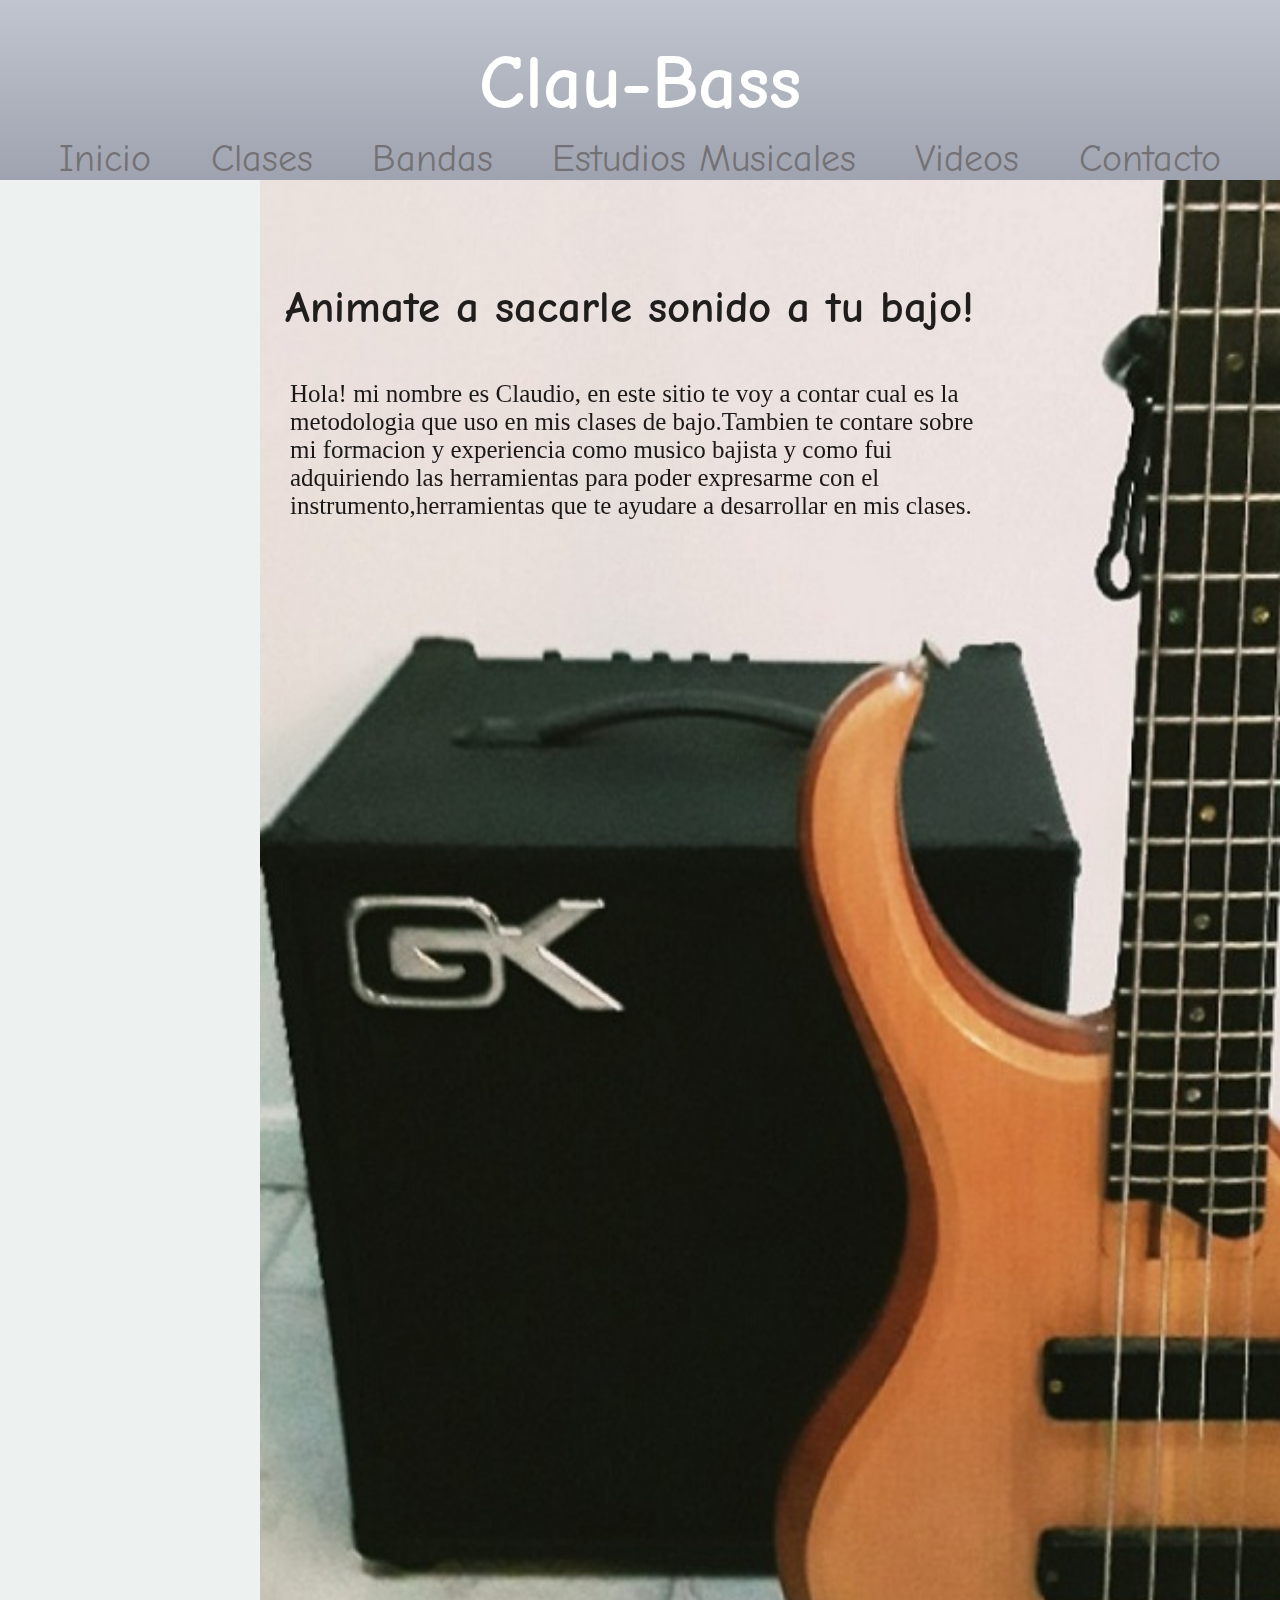
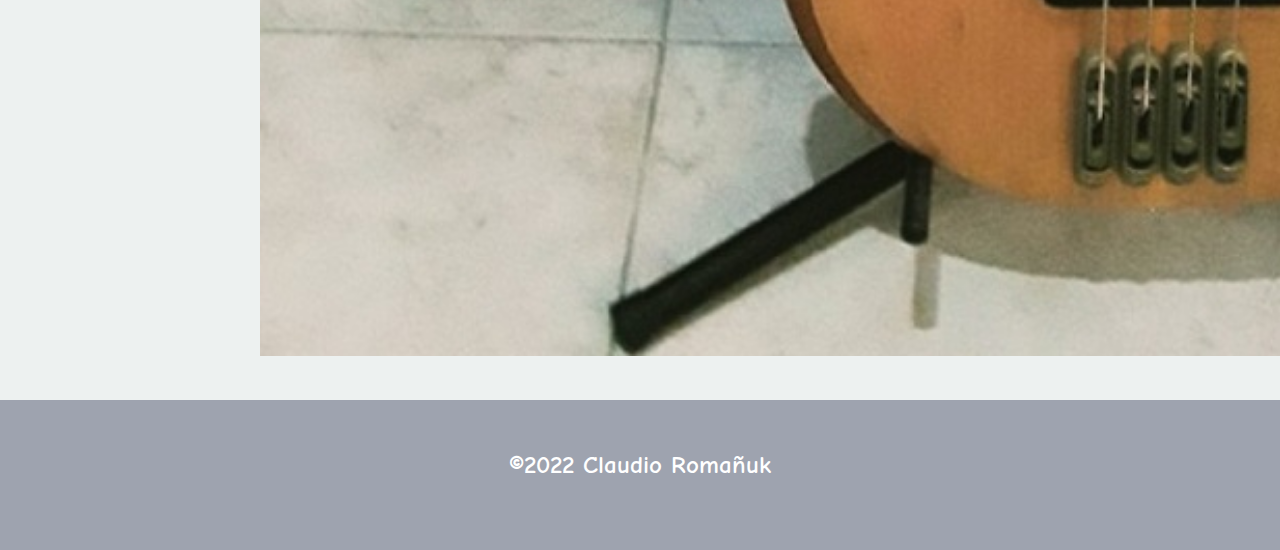
<file: index.html>
<!DOCTYPE html>
<html lang="en">
<head>
    <meta charset="UTF-8">
    <meta http-equiv="X-UA-Compatible" content="IE=edge">
    <meta name="viewport" content="width=device-width, initial-scale=1.0">
    <link href="https://unpkg.com/aos@2.3.1/dist/aos.css" rel="stylesheet">
    <script src="https://unpkg.com/aos@2.3.1/dist/aos.js"></script>
    <link rel="stylesheet" href="./estilos/estilo.css">
    <title>Document</title>
</head>
<body>
    
    <div class="layout">
        <header class="header">
            <h1 class="clau-bass">Clau-Bass</h1>
            <nav >
                <ul class="navbar">
                    <li >
                        <a href="index.html">Inicio</a>
                    </li>

                    <li>
                        <a href="./secciones/clases.html">Clases</a>
                    </li>

                    <li> 
                        <a href="./secciones/bandas.html">Bandas</a>
                    </li>

                    <li>
                        <a href="./secciones/estudiosMusicales.html">Estudios Musicales</a>
                    </li>

                    <li>
                        <a href="./secciones/videos.html">Videos </a>
                    </li>

                    <li>
                        <a href="./secciones/contacto.html">Contacto</a>
                    </li>

                </ul>
            </nav>
        </header>

        <main class="contenido">


            <section class="principal">

                <h2 id="tituloindex" data-aos="flip-up">Animate a sacarle sonido a tu bajo!</h2>

                <P class="parrafoindex" data-aos="zoom-in">Hola! mi nombre es Claudio, en este sitio te voy a contar cual es la metodologia que uso en mis clases de bajo.Tambien te contare sobre mi formacion y experiencia como musico bajista y como fui adquiriendo las herramientas para poder expresarme con el instrumento,herramientas que te ayudare a desarrollar en mis clases.</P>
            
                <img class= figura src="imagenes/Bajo y ampli tamañon chico.jpg" >
            </section>


           


                    
                    
            
        
               







        </main> 


        <footer class="footerindex" >

            <h3 class="copyright"> ©2022 Claudio Romañuk</h3>

            
        </footer>

    </div>

    <script>
        AOS.init();
      </script>

    
    
</body>
</html>
</file>
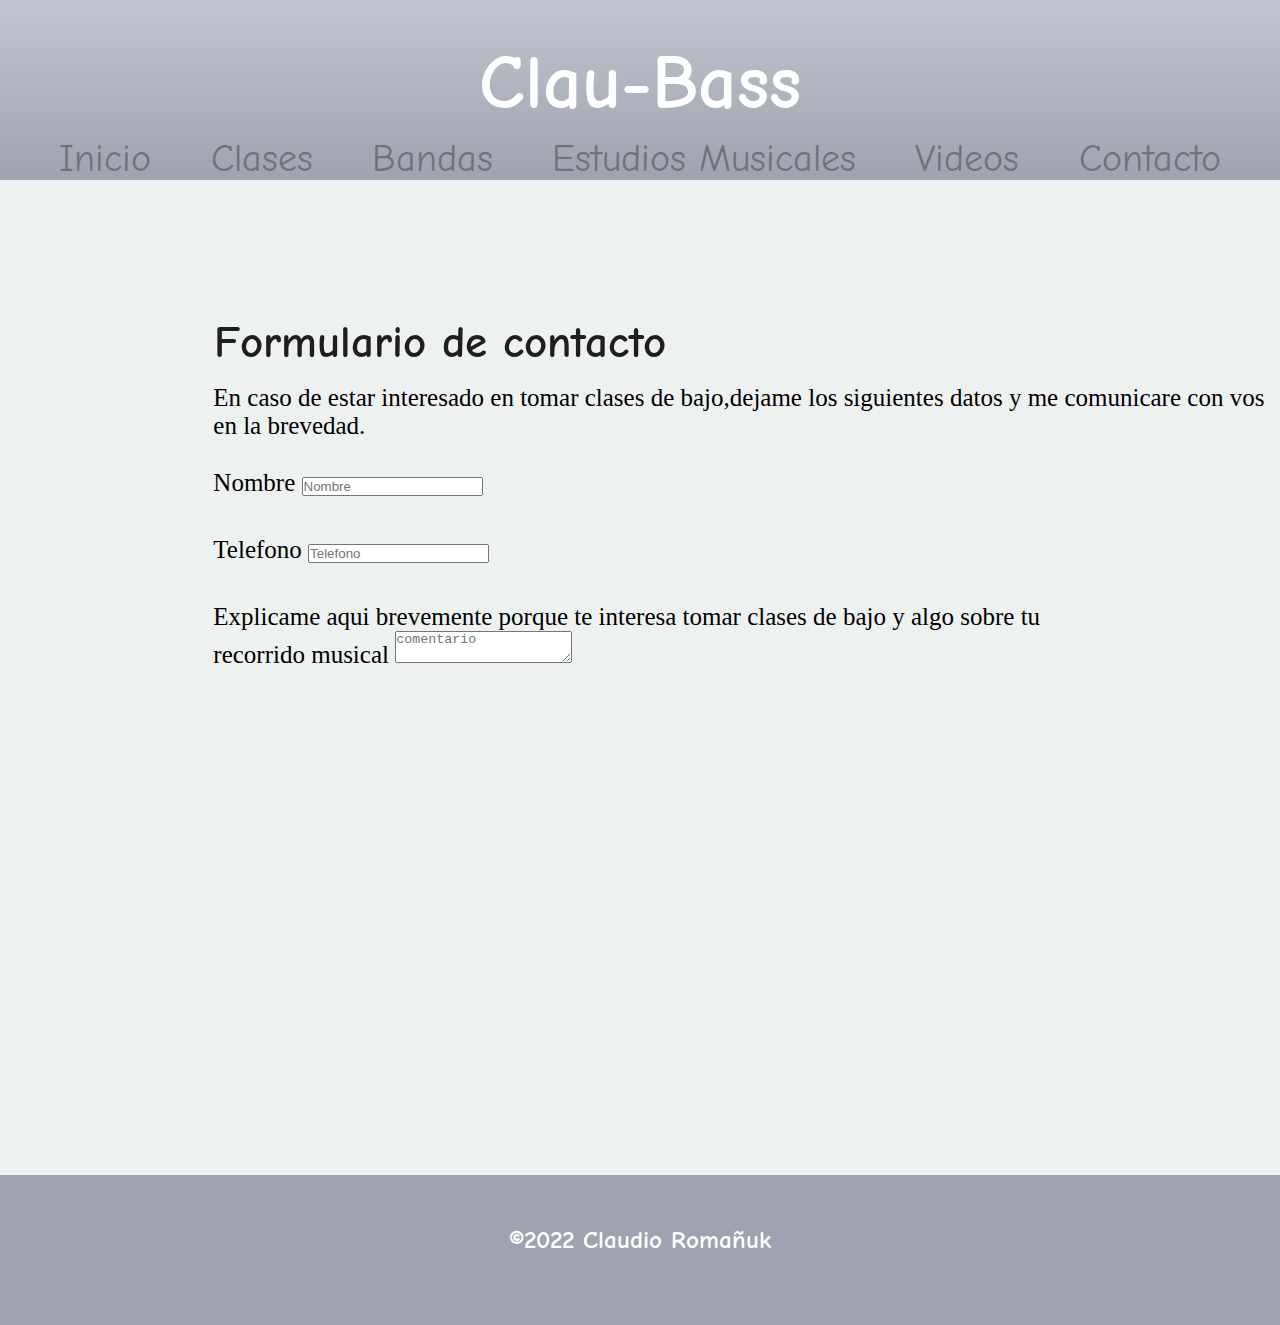
<file: secciones/contacto.html>
<!DOCTYPE html>
<html lang="en">
<head>
    <meta charset="UTF-8">
    <meta http-equiv="X-UA-Compatible" content="IE=edge">
    <meta name="viewport" content="width=device-width, initial-scale=1.0">
    <link href="https://unpkg.com/aos@2.3.1/dist/aos.css" rel="stylesheet">
    <script src="https://unpkg.com/aos@2.3.1/dist/aos.js"></script>
    <link rel="stylesheet" href="../estilos/estilo.css">
    <title>Document</title>
</head>
<body>
    <div class="layoutcontacto">
    <header>
        <h1 class="clau-bass">Clau-Bass</h1>
        <nav>
            <ul class="navbar">
                <li>
                    <a href="../index.html">Inicio</a>
                </li>

                <li>
                    <a href="clases.html">Clases</a>
                </li>

                <li> 
                    <a href="bandas.html">Bandas</a>
                </li>

                <li>
                    <a href="estudiosMusicales.html">Estudios Musicales</a>
                </li>

                <li>
                    <a href="videos.html">Videos </a>
                </li>

                <li>
                    <a href="contacto.html">Contacto</a>
                </li>

            </ul>
        </nav>
    </header>

    <section class="parrafos">
        
        <h2 class="titulos" data-aos="flip-up">Formulario de contacto </h2>

        <p1 class="parrafoformulario" >En caso de estar interesado en tomar clases de bajo,dejame los siguientes datos y me comunicare con vos en la brevedad.</p1>

        <article >
            <form class="formulario" >
                <div class="nombre">
                <label for="nombre">Nombre
                    <input type="text" placeholder="Nombre" name="nombre">
                </label>
            </div>

            <div class="telefono">
                <label for= "telefono">Telefono
                    <input type="number" placeholder="Telefono" name="telefono" ">
                </label>

            </div>

            <div class="comentario">
                <label for="comentario">Explicame aqui brevemente porque te interesa tomar clases de bajo y algo sobre tu recorrido musical 
                        <textarea placeholder="comentario" name="comentario"></textarea>
                </label>
            </div>
            </form>
        </article>
    </section>

    

    <footer >

        <h3 class="copyright"  > ©2022 Claudio Romañuk</h3>

        
    </footer>

    <script>
        AOS.init();
      </script>
    
</body>
</div>
</html>
</file>
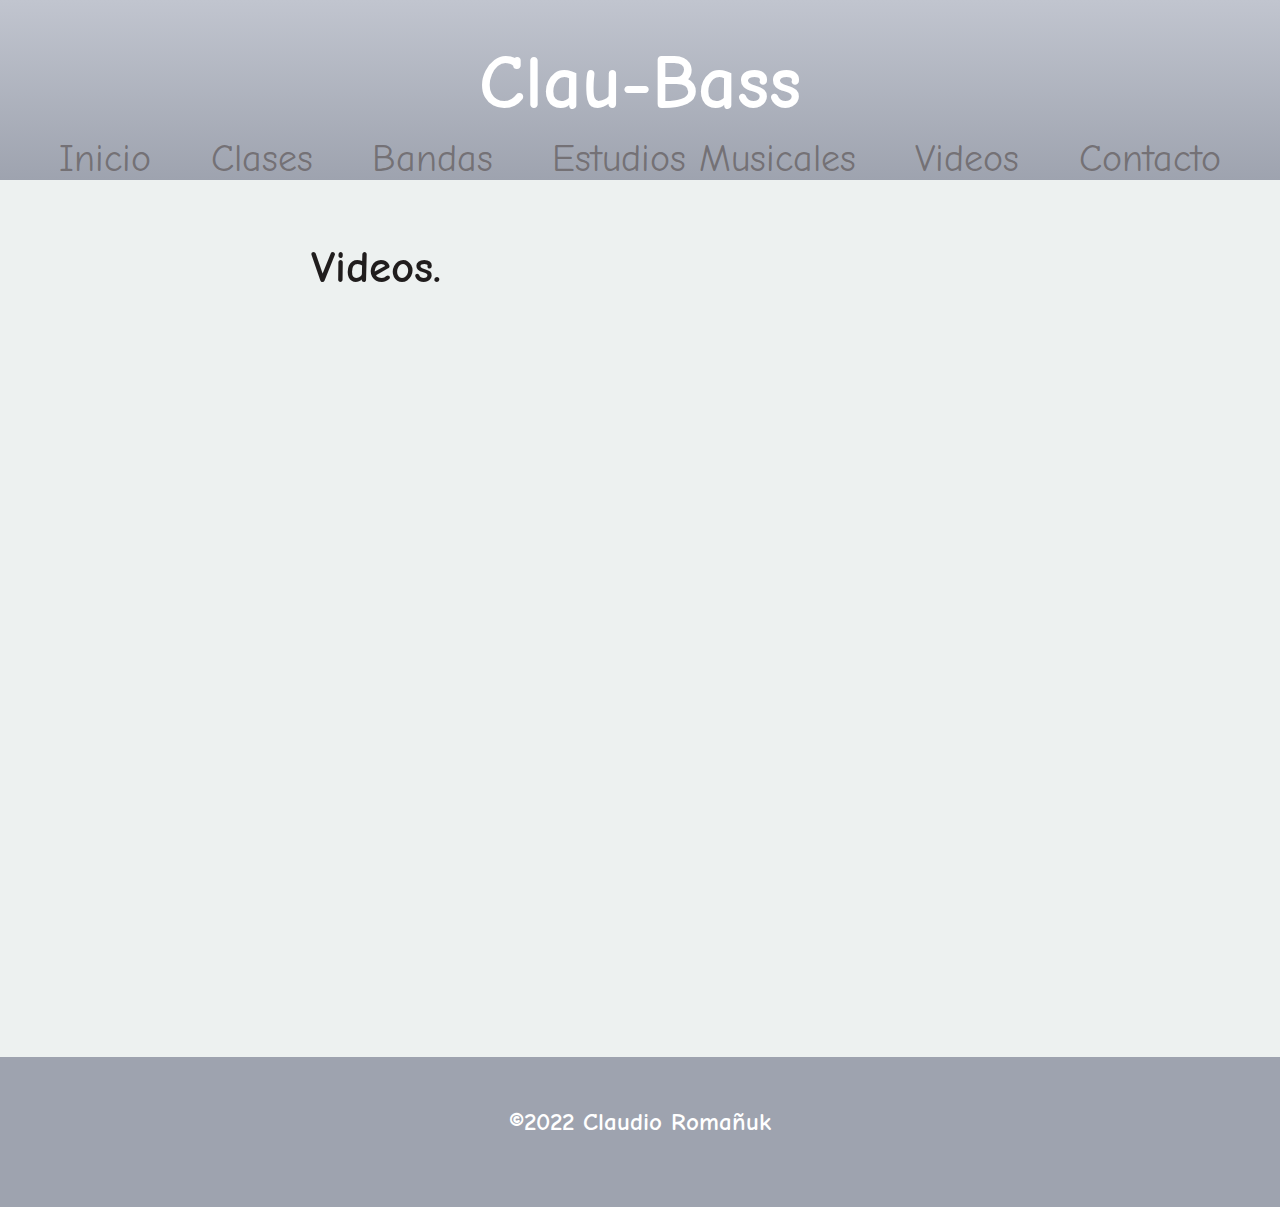
<file: secciones/videos.html>
<!DOCTYPE html>
<html lang="en">
<head>
    <meta charset="UTF-8">
    <meta http-equiv="X-UA-Compatible" content="IE=edge">
    <meta name="viewport" content="width=device-width, initial-scale=1.0">
    <link href="https://unpkg.com/aos@2.3.1/dist/aos.css" rel="stylesheet">
    <script src="https://unpkg.com/aos@2.3.1/dist/aos.js"></script>
    <link rel="stylesheet" href="../estilos/estilo.css">
    <title>Document</title>
</head>
<body>
    <div class="layoutaudios">
        <header>
            <h1 class="clau-bass">Clau-Bass</h1>
            <nav>
                <ul class="navbar" >
                    <li>
                        <a href="../index.html">Inicio</a>
                    </li>

                    <li>
                        <a href="clases.html">Clases</a>
                    </li>

                    <li> 
                        <a href="bandas.html">Bandas</a>
                    </li>

                    <li>
                        <a href="estudiosMusicales.html">Estudios Musicales</a>
                    </li>

                    <li>
                        <a href="videos.html"> Videos </a>
                    </li>

                    <li>
                        <a href="contacto.html">Contacto</a>
                    </li>

                </ul>
            </nav>
        </header>

            
        <main class="contenido">

            <section>
                
                <h2 class="tituloaudios" data-aos="flip-up">Videos.</h2>

                <div class="videos" >

                    <div class=vid1>
                        <iframe width="560" height="315" src="https://www.youtube.com/embed/NyaeeDtJg40" title="YouTube video player" frameborder="0" allow="accelerometer; autoplay; clipboard-write; encrypted-media; gyroscope; picture-in-picture" allowfullscreen></iframe>
                    </div>
                    
                    <div class=vid2>
                        <iframe width="560" height="315" src="https://www.youtube.com/embed/CD2cQtie0Po" title="YouTube video player" frameborder="0" allow="accelerometer; autoplay; clipboard-write; encrypted-media; gyroscope; picture-in-picture" allowfullscreen></iframe>
                    </div>

                    <div class="vid3">
                        <iframe width="560" height="315" src="https://www.youtube.com/embed/_L8bJlImR7I" title="YouTube video player" frameborder="0" allow="accelerometer; autoplay; clipboard-write; encrypted-media; gyroscope; picture-in-picture" allowfullscreen></iframe>
                    </div>
                
                </div>
            
            </section>

        </main>


        <footer >

            <h3 class="copyright" > ©2022 Claudio Romañuk</h3>

            
        </footer>

    </div>
    
    
    <script>
        AOS.init();
      </script>

</body>


</html>
</file>
<file: estilos/estilo.css>
@import url('https://fonts.googleapis.com/css2?family=Comic+Neue:wght@700&family=Oswald:wght@300&family=Plus+Jakarta+Sans:wght@300&display=swap');
@import url('https://fonts.googleapis.com/css2?family=Comic+Neue&family=Oswald:wght@300&family=Plus+Jakarta+Sans:wght@300&display=swap');
*{
    padding: 0;
    margin: 0;
    }

.layout{
    display: grid;
    grid-template-columns: 0.50fr 1.50fr 1.50fr 0.50fr;
    grid-template-rows: 0.20fr 1fr 1fr 0.15fr ;
    grid-template-areas: 
    "header header header header"
    ". contenido contenido ."
    ". contenido contenido ."
    "footer footer footer footer";
    }
    
.layoutcontacto{
    display: grid;
    grid-template-columns:0.50fr 1fr 1fr 0.50fr;
    grid-template-rows:1fr 1.50fr 1.50fr 1fr; 
    grid-template-areas: 
    "header header header header "
    ". parrafos parrafos .  "
    ". parrafos parrafos .  "
    "footer footer footer footer ";
        }
.parrafos{
    margin-top: 50px;
    grid-area: parrafos;
    height: 700px;
}
        
        
.layoutaudios{
    display: grid;
    grid-template-columns: 0.50fr 1.50fr 1.50fr 0.50fr;
    grid-template-rows: 0.20fr 1fr 0.10fr ;
    grid-template-areas: 
     "header header header header"
     ". contenido contenido ."
     "footer footer footer footer";
      }

.contenido{
    grid-area: contenido;
}

.videos{
    display:grid;
    grid-template-columns: 1fr 1fr;
    grid-template-rows: 1fr 1fr;
    grid-template-areas:
    "vid1 vid2"
    "vid3 .";
    margin-left: 147px;
    margin-top: 10px;
}
.vid1{
    grid-area: vid1;
}

.vid2{
    grid-area: vid2;
}

.vid3{
    grid-area: vid3;
}
.clau-bass{

    display:flex;
    font-family: 'Comic Neue', cursive;
    color:rgb(255, 255, 255);
    font-size: 2cm;
    margin-top: 40px;
    justify-content: center;
   
    
   
}
header{
    
    background-color:rgb(158 163 175);
    height: 180px;
    margin-top: 0;
    grid-area: header;
    background-image: linear-gradient(to top,rgb(158 163 175),rgb(193 197 207));
    
}

.contenido{
    display:flex;
    grid-area: contenido;
}
.principal{

    color:rgb(27, 24, 24);
    
}
.titulos{
    color: rgb(32, 29, 29);
    padding: 1px;
    font-family: 'Comic Neue', cursive;
    font-size: 45px;
}

.tituloaudios{
    color: rgb(32, 29, 29);
    padding: 1px;
    font-family: 'Comic Neue', cursive;
    font-size: 45px;
    margin-top: 60px;
    margin-left: 150px;

}


#tituloindex{
    color: rgb(32, 29, 29);
    padding: 1px;
    font-family: 'Comic Neue', cursive;
    font-size: 45px;
    position: absolute;
    margin-top: 100px;
    margin-left: 124px;
}
.navbar{
    display: flex;
    justify-content: space-evenly;
    list-style-type: none;
    margin-top: 10px;
    border-radius: 5px rgba(115, 112, 116, 0.986) ;
    
}

nav ul li a:hover{
    text-shadow: 0 1px 1px rgba(0,0,0,0.5);
	background:rgba(217, 213, 220, 0.986);
    transition: all ease 0.5s;
    border-radius: 10px;
    

}

nav ul li a{
    text-decoration: none;
    font-size: 1cm;
    font-family: 'Comic Neue', cursive;
    color:rgba(115, 112, 116, 0.986);
   

}


.parrafoindex{
    font-size: 25px;
    position: absolute;
    margin-top:200px ;
    width: 700px;
    margin-left: 130px;
    height: 100px;
}

.footerindex{
    display:flex;
    background-color: rgb(158 163 175);
    height: 50px;
    margin-top: 40px;
    grid-area: footer;
    justify-content: center;

}
footer{
    display: flex;
    background-color: rgb(158 163 175);
    padding: 50PX;
    height: 50px;
    margin-top: 115px;
    grid-area: footer;
    justify-content: center;

}
.copyright{
    color: rgb(255, 255, 255);
    font-family: 'Comic Neue', cursive;
    font-size: 25px;
    
}


body{
    background-color: rgb(237 241 240);

}
.figura{
    width: 1220px;
    margin-left: 100px;
    margin-top: 0%;
    margin-bottom: 0%;
}

.formulario  {
    display: flex;
    flex-direction: column;
    justify-content:space-between;
    margin-top: 100px;
    height: 200px;
    
    
}
.nombre{
    
    font-size: 25px;

}
.telefono{
    
    font-size: 25px;
}

.comentario{
    
    font-size: 25px;
    
    
}
    
.parrafoformulario{
    font-size: 25px;
    margin-top: 15px;
    position: absolute;
    }




    
@media (max-width:400px)
{
    
    
   
    .navbar{
        display: flex;
        flex-direction: column;
        align-items: center;
        margin-bottom:0px;
        position: absolute;
        width: 400px;
        margin-top: 64px;
        gap: 10px;
        
    }
    nav ul li a{
        
        font-size: 0.7cm;
        border-color: rgba(115, 112, 116, 0.986);
        border-width: 2px  ;
        border-style: solid ;
    }

    .figura{
        width: 300px;
        margin-left: 0;
        margin-top: 650px;
        
    }

    #tituloindex{
        color: rgb(32, 29, 29);
        padding: 1px;
        font-family: 'Comic Neue', cursive;
        font-size: 40px;
        margin-top: 280px;
        margin-left: 0px;
    }

    .parrafoindex{
        font-size: 20px;
        margin-top:380px ;
        width: 300px;
        margin-left: 10px;
        height: 100px;
        }
    
         /* html videos: */ 
         

    .tituloaudios{
        margin-top: 260px;
        margin-left: 80px;
    }
    .videos{
        display: flex;
        flex-direction: column;
        align-items: center;
        margin-left: 1px;
    }

    .vid1 {
        position: relative;
        height: auto;
        width: 300px;
        overflow: hidden;
        padding-bottom: 56.2%;
        margin-bottom: 20px;
    }
    .vid1 iframe{
        position: absolute;
        top: 0;
        left: 0;
        width: 100%;
        height: 100%;
    }

    .vid2 {
        position: relative;
        height: auto;
        width: 300px;
        overflow: hidden;
        padding-bottom: 56.2%;
        margin-bottom: 20px;
    }
    .vid2 iframe {
        position: absolute;
        top: 0;
        left: 0;
        width: 100%;
        height: 100%;
        margin-left:1px;
    }

    .vid3 {
        position: relative;
        height: auto;
         width: 300px;
        overflow: hidden;
        padding-bottom: 56.2%;
        margin-bottom: 20px;
    }
    .vid3 iframe {
        position: absolute;
        top: 0;
        left: 0;
        width: 100%;
        height: 100%;
    }




}
</file>
